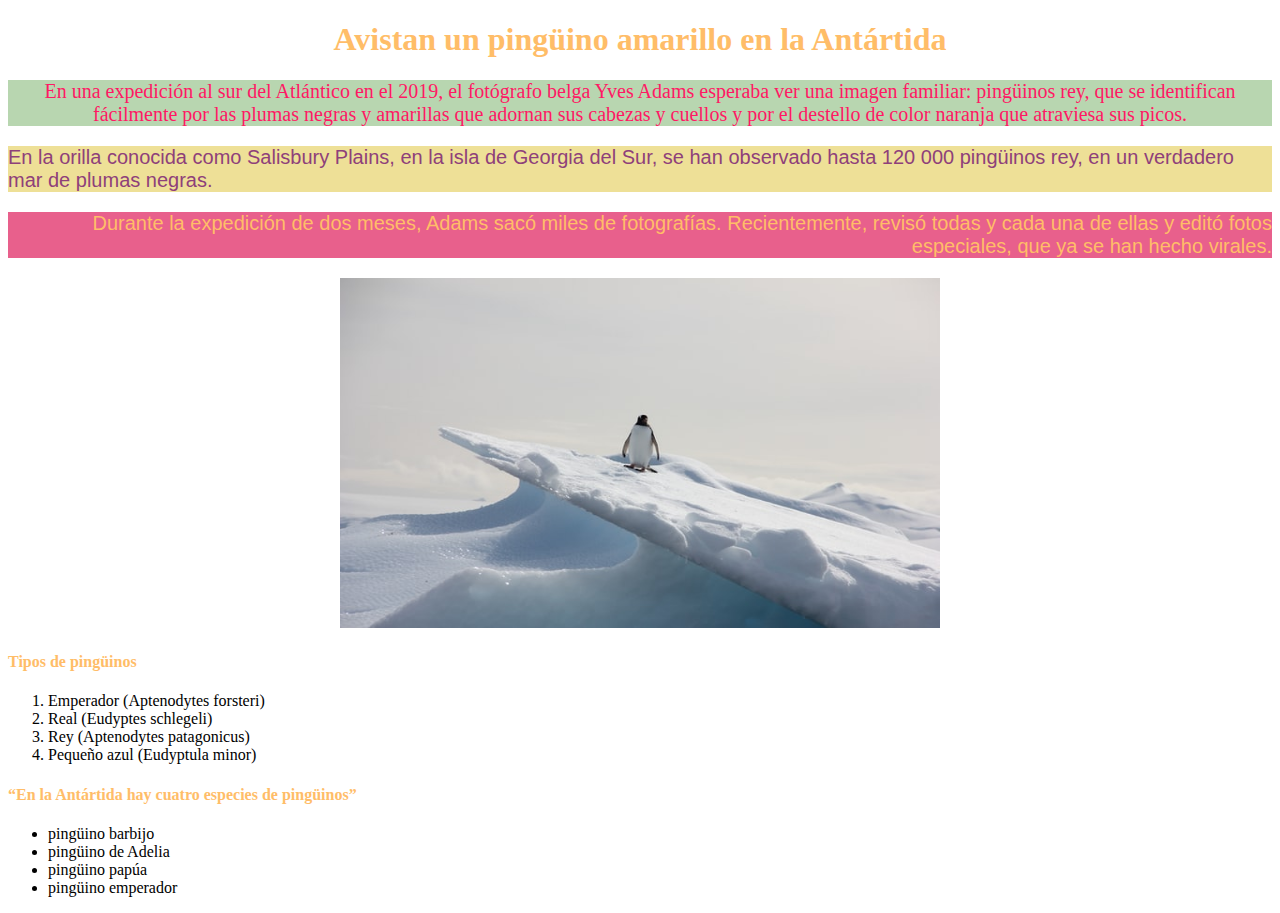
<file: actividadClase25HmlCss/index.html>
<!DOCTYPE html>
<html lang="es">
<head>
    <meta charset="UTF-8">
    <meta http-equiv="X-UA-Compatible" content="IE=edge">
    <meta name="viewport" content="width=device-width, initial-scale=1.0">
    <link rel="stylesheet" href="css/estilos.css">
    <title>Clase 25 - Html y css</title>
</head>
<body>

    <h1>Avistan un pingüino amarillo en la Antártida</h1>

    <p> En una expedición al sur del Atlántico en el 2019, el fotógrafo belga Yves Adams esperaba ver una imagen familiar: pingüinos rey, que se identifican fácilmente por las plumas negras y amarillas que adornan sus cabezas y cuellos y por el destello de color naranja que atraviesa sus picos. </p>

    <p class="estiloParrafo">En la orilla conocida como Salisbury Plains, en la isla de Georgia del Sur, se han observado hasta 120 000 pingüinos rey, en un verdadero mar de plumas negras.</p>

    <p id="parrafoUnico"> Durante la expedición de dos meses, Adams sacó miles de fotografías. Recientemente, revisó todas y cada una de ellas y editó fotos especiales, que ya se han hecho virales. </p>
    <div class="centrado">
    <img  src="img/pinguino.jpg" alt="pinguino en lo alto de un glaciar">
    </div>
    <h4> Tipos de pingüinos </h4>

    <ol>
        <li>Emperador (Aptenodytes forsteri)</li>
        <li>Real (Eudyptes schlegeli)</li>
        <li>Rey (Aptenodytes patagonicus)</li>
        <li>Pequeño azul (Eudyptula minor)</li>
    </ol>   

    <h4> “En la Antártida hay cuatro especies de pingüinos” </h4>


    <ul>
        <li>pingüino barbijo</li>
        <li>pingüino de Adelia</li>
        <li>pingüino papúa </li>
        <li>pingüino emperador </li>
    </ul>


</body>
</html>
</file>
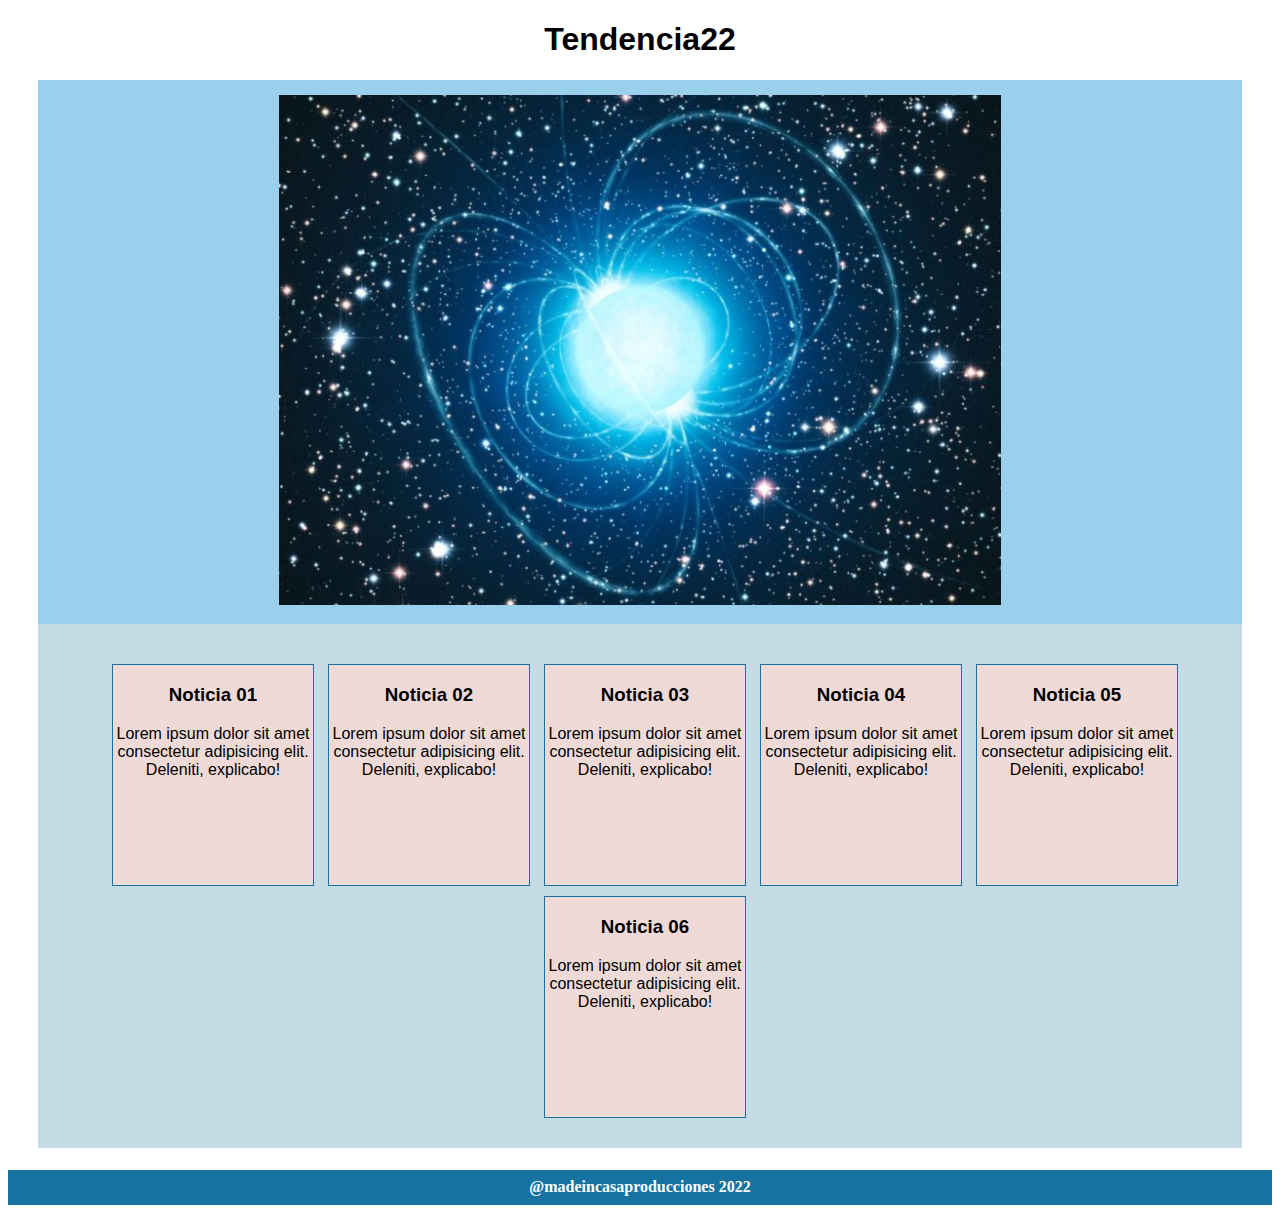
<file: actividadClase26Layout/index.html>
<!DOCTYPE html>
<html lang="es">
<head>
    <meta charset="UTF-8">
    <meta http-equiv="X-UA-Compatible" content="IE=edge">
    <meta name="viewport" content="width=device-width, initial-scale=1.0">
    <link rel="stylesheet" href="css/estilos.css">
    <title>Layout</title>
</head>
<body>

    <div class="contenedor-titulo">

        <h1 class="estilo-titulo">Tendencia22</h1>

    </div>

    <div class="contenedor-principal">
        <div class="contenedor-imagen">
            <img src="img/01.jpg" alt="">
        </div>

        <div class="contenedor-noticias">
            <div class="noticia0 estilo-titulo" > 
                <h3> Noticia 01 </h3>
                <p> Lorem ipsum dolor sit amet consectetur adipisicing elit. Deleniti, explicabo!
                </p>   
            </div>
            <div class="noticia0 estilo-titulo" > 
                <h3> Noticia 02 </h3>
                <p> Lorem ipsum dolor sit amet consectetur adipisicing elit. Deleniti, explicabo!
                </p>   
            </div>
            <div class="noticia0 estilo-titulo" > 
                <h3> Noticia 03 </h3>
                <p> Lorem ipsum dolor sit amet consectetur adipisicing elit. Deleniti, explicabo!
                </p>   
            </div>
            <div class="noticia0 estilo-titulo" > 
                <h3> Noticia 04 </h3>
                <p> Lorem ipsum dolor sit amet consectetur adipisicing elit. Deleniti, explicabo!
                </p>   
            </div>
            <div class="noticia0 estilo-titulo" > 
                <h3> Noticia 05 </h3>
                <p> Lorem ipsum dolor sit amet consectetur adipisicing elit. Deleniti, explicabo!
                </p>   
            </div>
            <div class="noticia0 estilo-titulo" > 
                <h3> Noticia 06 </h3>
                <p> Lorem ipsum dolor sit amet consectetur adipisicing elit. Deleniti, explicabo!
                </p>   
            </div>
        </div>


    </div>

    <div>
        
    </div>

    <div class="pie-pagina"> <h4>@madeincasaproducciones 2022</h4> </div>    
    


</body>
</html>
</file>
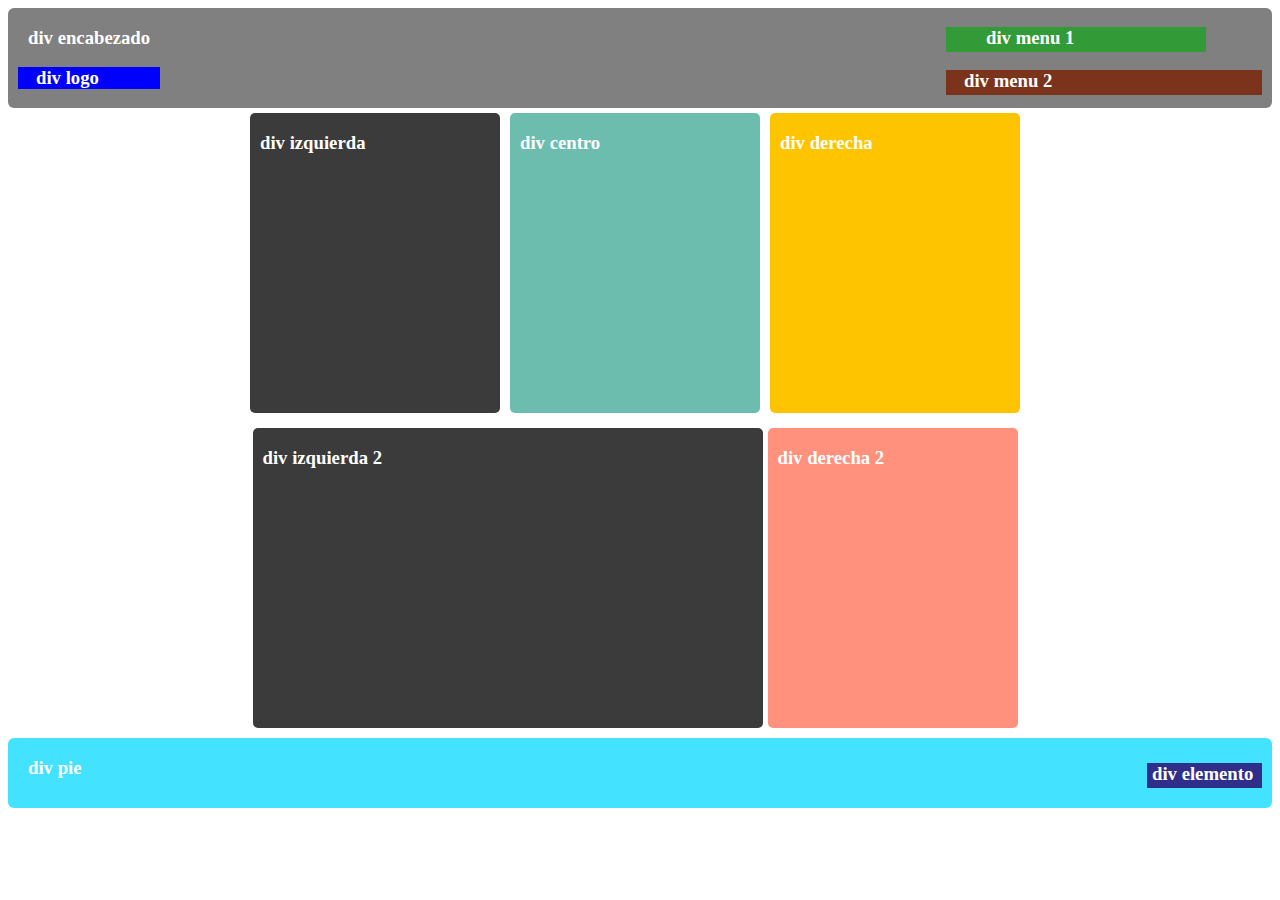
<file: actividadClase27LayoutParte2/index.html>
<!DOCTYPE html>
<html lang="es">
<head>
    <meta charset="UTF-8">
    <meta http-equiv="X-UA-Compatible" content="IE=edge">
    <meta name="viewport" content="width=device-width, initial-scale=1.0">
    <link rel="stylesheet" href="css/estilos.css">
    <title> Layout</title>
</head>
<body>
 
    <div class="divcabezera">
        <div>
            <div > <h3 >div encabezado</h3></div>

            <div class="divlogo"> <h3> div logo</h3> </div>            
        </div>

        <diV class="encabezado-derecha">
            <div class="divmenu1"> <h3>div menu 1</h3> </div>
            
            <div class="divmenu2"> <h3>div menu 2</h3> </div>            
        </diV>

        
    </div>

    <div class="divcontenido">

        <div class="divcontenido-superior">
            
            <div class="div-izquierda div-modulo"> <h3> div izquierda</h3> </div>

            <div class="div-centro div-modulo"> <h3>div centro</h3></div>

            <div class="div-derecha div-modulo"> <h3> div derecha</h3> </div>

        </div>

        <div class="divcontenido-inferior">
            
            <div class="div-izquierda2"> <h3> div izquierda 2</h3> </div>

            <div class="div-derecha2 div-modulo"> <h3>div derecha 2</h3></div>

        </div>

    </div>

    <div class="divpie">
        <div >
            <h3>div pie</h3>
        </div>
        
        <div class="divcontenido-pie">
            <h3 class="elemento-pie">div elemento</h3>
        </div>
    </div>


</body>
</html>
</file>
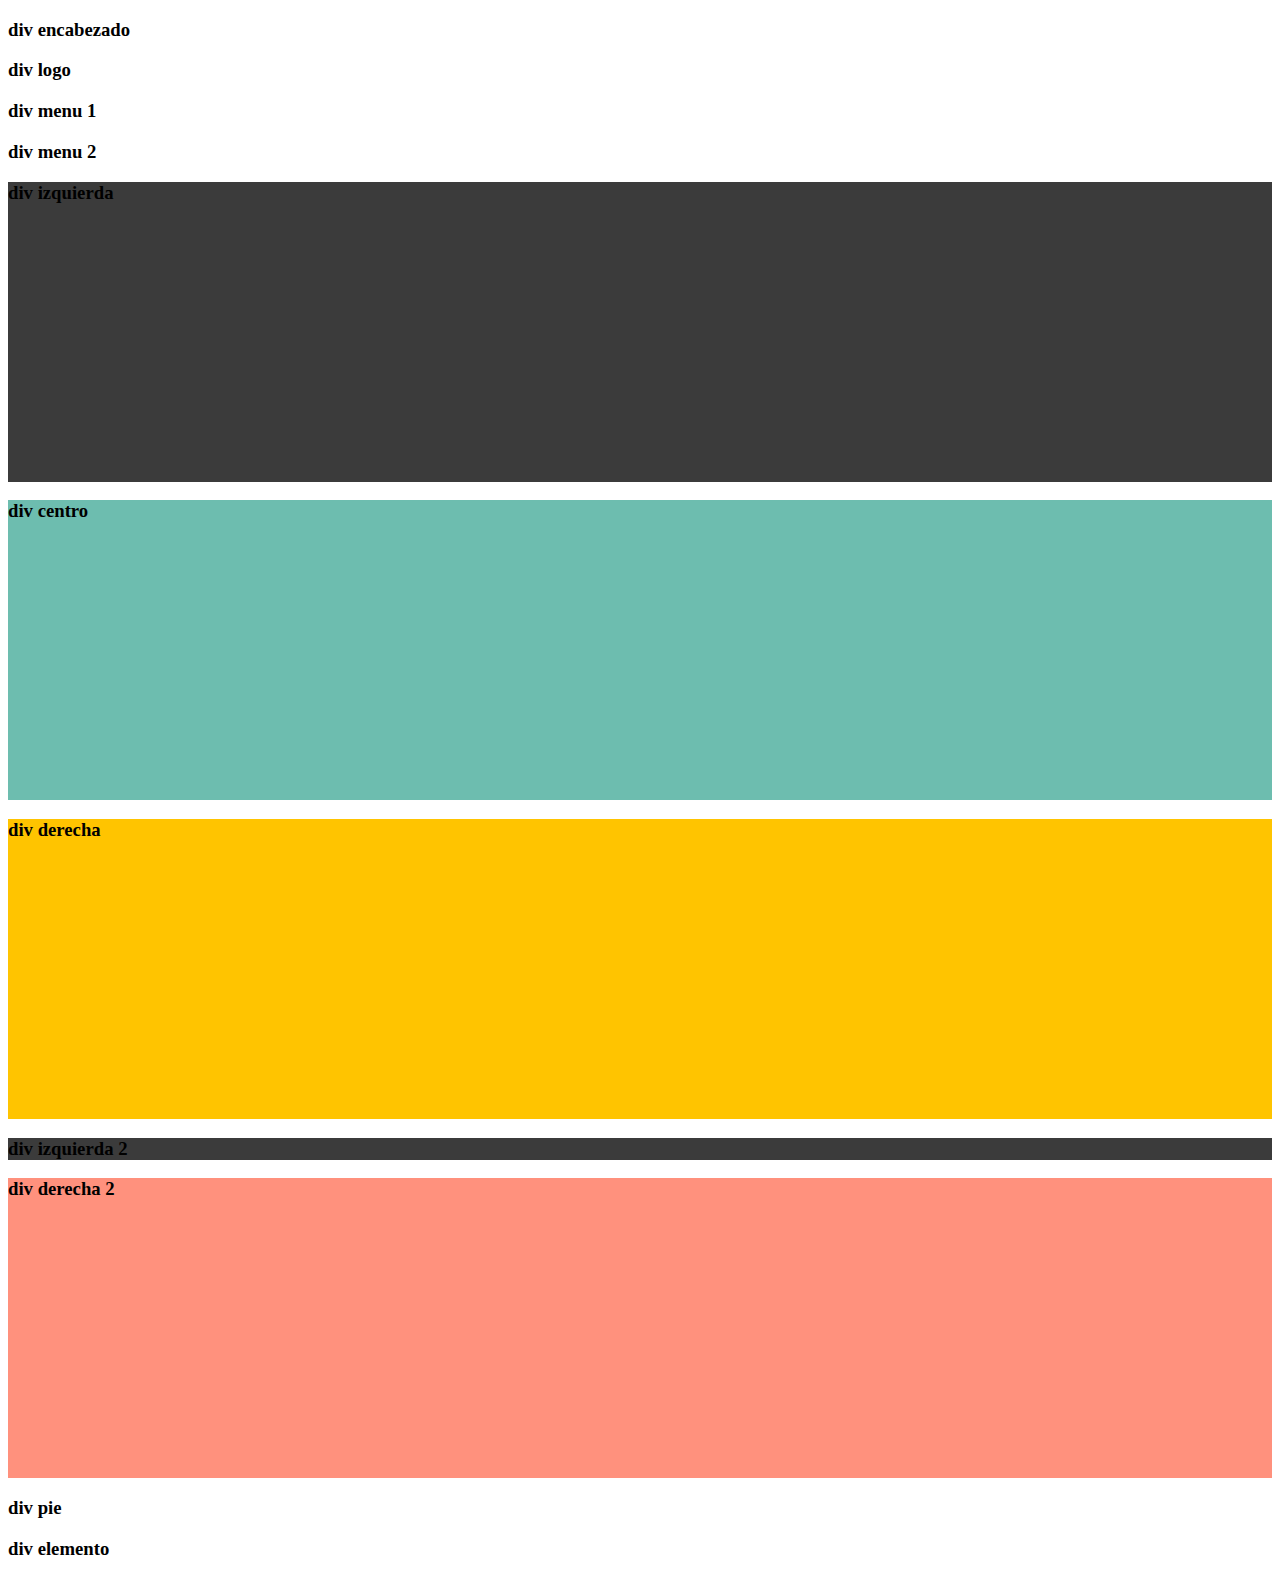
<file: actividadClase28Responsive/index.html>
<!DOCTYPE html>
<html lang="es">
<head>
    <meta charset="UTF-8">
    <meta http-equiv="X-UA-Compatible" content="IE=edge">
    <meta name="viewport" content="width=device-width, initial-scale=1.0">
    <link href="https://cdn.jsdelivr.net/npm/bootstrap@5.2.0/dist/css/bootstrap.min.css" rel="stylesheet" integrity="sha384-gH2yIJqKdNHPEq0n4Mqa/HGKIhSkIHeL5AyhkYV8i59U5AR6csBvApHHNl/vI1Bx" crossorigin="anonymous">
    <link rel="stylesheet" href="css/estilos.css">
    <title> Layout</title>
</head>
<body>
 
    <div class="container mt-2 p-2 bg-secondary text-white bg-gradient border rounded">
        <div class="row">
            <div class="col">
                <div class="p-1 mb-2"> <h3 class="fs-5 text-dark">div encabezado</h3></div>

                <div class="bg-primary bg-gradient p-1"> <h3 class="fs-5"> div logo</h3> </div>            
            </div>

            <diV class="col">
                <div class=" col-8 bg-success bg-gradient p-1 mb-2 ms-auto "> <h3 class="fs-5 ">div menu 1</h3> </div>
                
                <div class=" bg-danger bg-gradient p-1"> <h3 class="fs-5">div menu 2</h3> </div>            
            </diV>
        </div>
        
    </div>

    <div class=" container mt-1 text-white ">

        <div class=" row mb-2 ml-auto ">
            
            <div class=" col-4  border rounded  div-izquierda div-modulo"> <h3 class="fs-5"> div izquierda</h3> </div>

            <div class="col-4  border rounded div-centro div-modulo"> <h3 class="fs-5">div centro</h3></div>

            <div class=" col-4   rounded div-derecha div-modulo"> <h3 class="fs-5"> div derecha</h3> </div>

        </div>

        <div class=" row ">
            
            <div class=" col-8 border rounded div-izquierda2"> <h3 class="fs-5"> div izquierda 2</h3> </div>

            <div class=" col-4 border rounded div-derecha2 div-modulo"> <h3 class="fs-5">div derecha 2</h3></div>

        </div>

    </div>

    <div class=" container mt-1 border bg-info rounded">
        <div class="row" >
            <div class="col-6 ">
                <h3 class="fs-5">div pie</h3>
            </div>
            
            <div class=" col-3 border ms-auto m-3 bg-primary text-white ">
                <h3 class=" fs-5">div elemento</h3>
            </div>
        </div>
    </div>

    <script src="https://cdn.jsdelivr.net/npm/bootstrap@5.2.0/dist/js/bootstrap.bundle.min.js" integrity="sha384-A3rJD856KowSb7dwlZdYEkO39Gagi7vIsF0jrRAoQmDKKtQBHUuLZ9AsSv4jD4Xa" crossorigin="anonymous"></script>
</body>
</html>
</file>
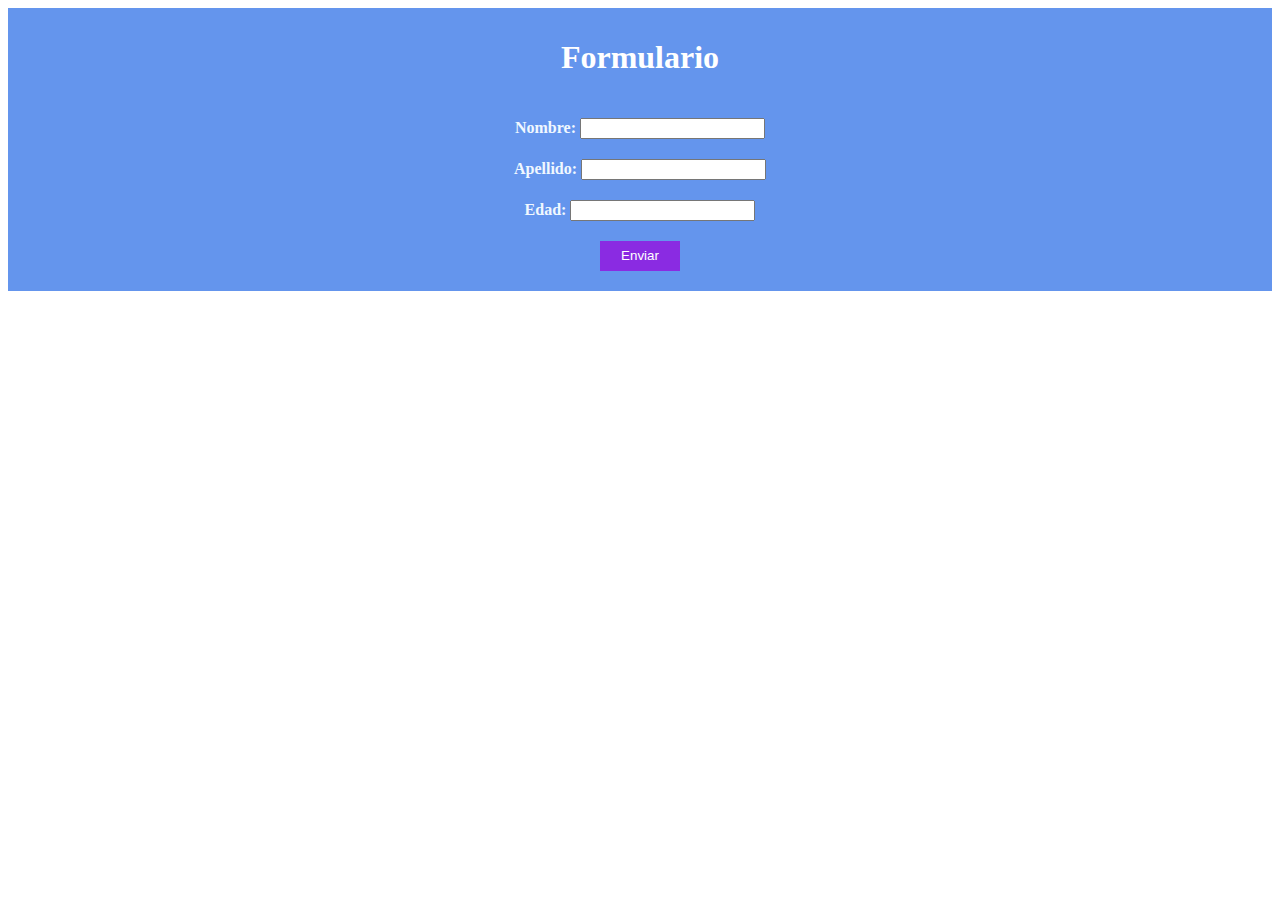
<file: actividadClase32JavaScript/index.html>
<!DOCTYPE html>
<html lang="es">
    <head>
        <meta charset="UTF-8">
        <meta http-equiv="X-UA-Compatible" content="IE=edge">
        <meta name="viewport" content="width=device-width, initial-scale=1.0">
        <link rel="stylesheet" href="css/estilos.css">
        <title>JavaScript</title>
    </head>
    <body>

       

        <div class="formulario"> 
            <h1 class="titulo">Formulario</h1>
            <form action="">
                <div class="inputEstilo">
                    <label for="donTextElement">Nombre: </label>
                    <input type="text" name="nombre" id="inputNombre" value="">
                </div>
                <div class="inputEstilo">
                    <label for="">Apellido:</label>
                    <input type="text" name="apellido" id="inputApellido" value="">
                </div>
                <div class="inputEstilo">
                    <label for="">Edad:</label>
                    <input type="number" name="edad" id="inputEdad" value="">
                </div>

                <button class="botonEstilo" type="button" id="btnDatos"> Enviar </button>

            </form>
        </div>
        
    <script src="js/script.js"></script> 
    </body>
</html>
</file>
<file: actividadClase25HmlCss/css/estilos.css>
h1{
text-align: center;
color: #ffbd68;
}

p{
    color:#ff1964;
    background: #b8d6b0;
    text-align: center;
    font-family: Georgia, 'Times New Roman', Times, serif;
    font-size: 20px;
}

.estiloParrafo {
    color:#8e407a;
    background:#eee097;
    text-align: left;
    font-family: 'Gill Sans', 'Gill Sans MT', Calibri, 'Trebuchet MS', sans-serif;
    font-size: 20px;
}

#parrafoUnico{
    color: #ffbd68;
    background: #e8608c;
    text-align:right;
    font-family: 'Franklin Gothic Medium', 'Arial Narrow', Arial, sans-serif;
    font-size: 20px;

}

h4{
    color: #ffbd68;
   
}

img {
    width: 600px;
    height: 350px;
    
}

.centrado{
    text-align: center;
    
  }
</file>
<file: actividadClase26Layout/css/estilos.css>
.contenedor-titulo{
    width: 200px;
    margin: 0 auto;
}

.estilo-titulo {
    font-family: Verdana, Geneva, Tahoma, sans-serif;
    text-align: center;
}

.contenedor-imagen{
    text-align: center;
    background-color: #9AD0EC;
    padding: 15px 0 15px 0;

}
img{ 
    width: 60%;
    height: 40%;

}

.contenedor-principal {
    margin: 0 30px;
    background-color: #C6DCE4;

}

.noticia0{
    background-color: #EFDAD7;
    border: 1px solid #1572A1;
    width: 200px;
    height: 220px;
    display: inline-block;
    margin-left: 10px;
    margin-top: 10px;

}
.contenedor-noticias {
    text-align: center;
    padding: 30px 10px;
}

.pie-pagina{
    background-color: #1572A1;
    text-align: center;
    color: white;
    height: 35PX;
}

h4 {
    padding-top: 8px;
}
</file>
<file: actividadClase27LayoutParte2/css/estilos.css>
h3{
    color: white;
    padding: 0px 10px ;
}

/* Estilos de encabezado */
.divcabezera{
    background-color: gray;
    border-radius: 6px;
    padding: 0px 10px;
    display:flex;
    flex-direction: row;
    justify-content:space-between;
}

.divlogo{
    background-color:blue;
    padding:0 8px;
}


.divmenu1{
    background-color:rgb(50, 155, 55);
    padding: 0px 30px;
    width: 200px;
    height:25px;
    
}

.divmenu2{
    background-color:rgb(124, 51, 28);
    padding:0 8px;
    width: 300px;
    height:25px;
}


/* Estilos Contenido */

.div-modulo {
    border-radius:5px;
    width: 250px;
    height:300px;
    margin: 5px 10px 10px 0px;

}

.div-izquierda{
    background-color: rgb(59, 59, 59);
    
}

.div-centro{
    background-color: rgb(109, 189, 175);

}

.div-derecha{
    background-color: rgb(255, 196, 0);
}

.div-izquierda2{
    background-color: rgb(59, 59, 59);
    border-radius:5px;
    width: 510px;
    height:300px;
    margin: 5px 5px 10px 0px;
}

.div-derecha2{
    background-color: rgba(255, 80, 49, 0.63);

}

.divcontenido{
    display:flex;
    flex-direction: column;
    justify-content: center;
    
}

.divcontenido-superior{
    display:flex;
    flex-direction: row;
    justify-content: center;
    
}

.divcontenido-inferior{
    display:flex;
    flex-direction: row;
    justify-content: center;

}

/* Estilos de Pie de pagina */

.divpie{
    background-color: #2adfffe1;
    border-radius: 6px;
    padding: 0px 10px;
    height: 70px;
    display:flex;
    flex-direction: row;
    justify-content:space-between;
    
}

.divcontenido-pie{
    background-color:#2f2f8b;
    margin-top: 25px;
    width:115px;
    height:25px;
    
}

.elemento-pie {
    margin: 0px -5px;
}
</file>
<file: actividadClase28Responsive/css/estilos.css>
.div-modulo {
    height:300px;
}

.div-izquierda{
    background-color: rgb(59, 59, 59);
    
}

.div-centro{
    background-color: rgb(109, 189, 175);

}

.div-derecha{
    background-color: rgb(255, 196, 0);
}

.div-izquierda2{
    background-color: rgb(59, 59, 59);

}

.div-derecha2{
    background-color: rgba(255, 80, 49, 0.63);

}
</file>
<file: actividadClase32JavaScript/css/estilos.css>
.titulo{
    color: white;
}
.formulario{
    display: flex;
    flex-direction: column;
    justify-content: center;
    text-align:center;
    padding-top: 10px;
    background: cornflowerblue;

}

.inputEstilo {
    margin-top: 20px;
    color: aliceblue;
     font-weight: 900;
}

.botonEstilo{
    margin-top: 20px;
    margin-bottom: 20px;
    background-color: blueviolet;
    color:white;
    border:none;
    width: 80px;
    height:30px;
}
</file>
